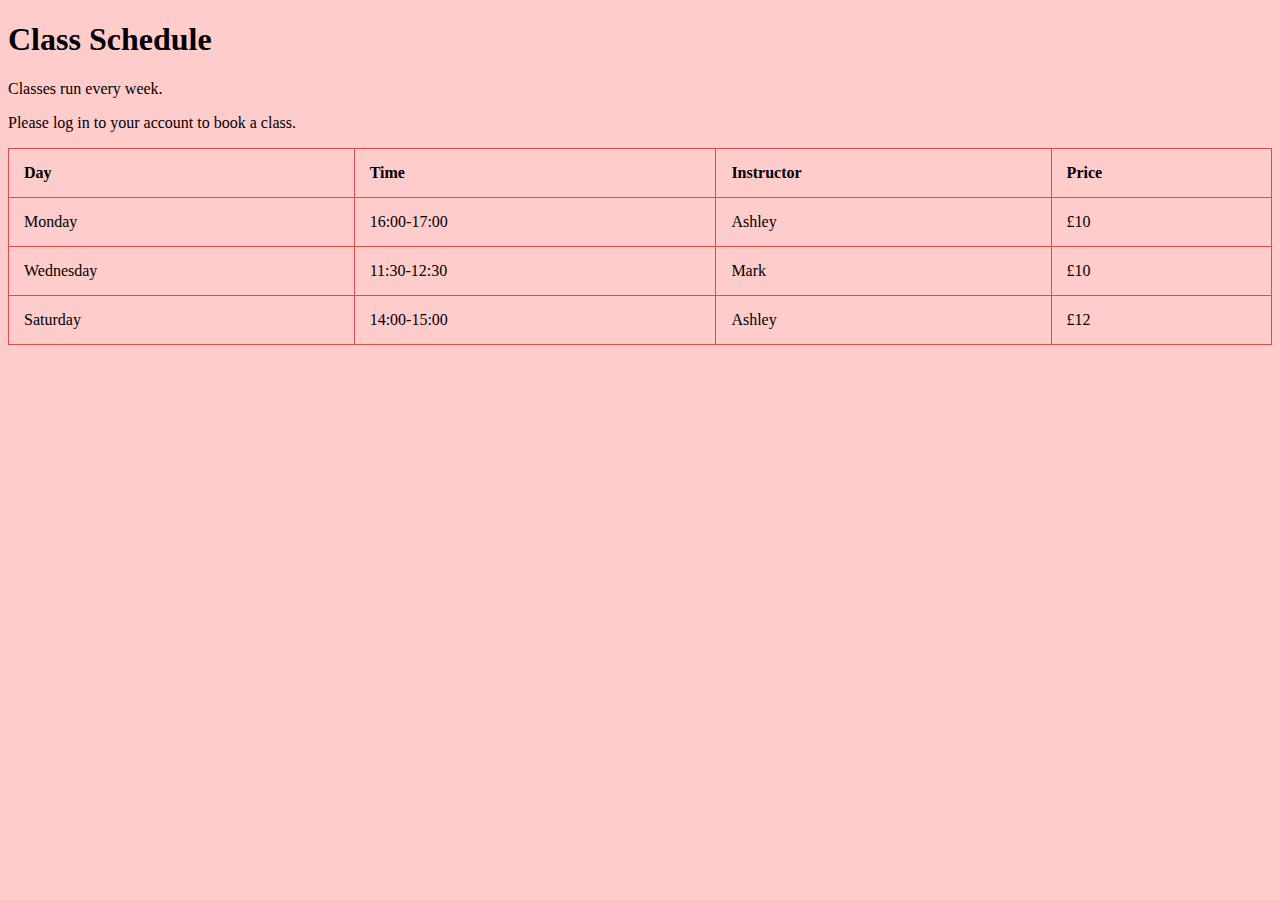
<file: about.html>
<!DOCTYPE html>
<html>
<head>
<style>
    body {
          background-color: #ffcccc;
        }
table, td, th {  
  border: 1px solid rgb(223, 75, 75);
  text-align: left;
}

table {
  border-collapse: collapse;
  width: 100%;
}

th, td {
  padding: 15px;
}
</style>
</head>
<body>

    <h1 class="redtext">Class Schedule </h1>
    
 <p>Classes run every week.</p>
 <p>Please log in to your account to book a class.</p>

<table>
  <tr>
    <th>Day</th>
    <th>Time</th>
    <th>Instructor</th>
    <th>Price</th>
  </tr>
  <tr>
    <td>Monday</td>
    <td>16:00-17:00</td>
    <td>Ashley</td>
    <td>£10</td>
  </tr>
  <tr>
    <td>Wednesday</td>
    <td>11:30-12:30</td>
    <td>Mark</td>
    <td>£10</td>
  </tr>
  <tr>
    <td>Saturday</td>
    <td>14:00-15:00</td>
    <td>Ashley</td>
    <td>£12</td>
  </tr>
  <tr>
    
  </tr>
</table>

</body>
</html>
</file>
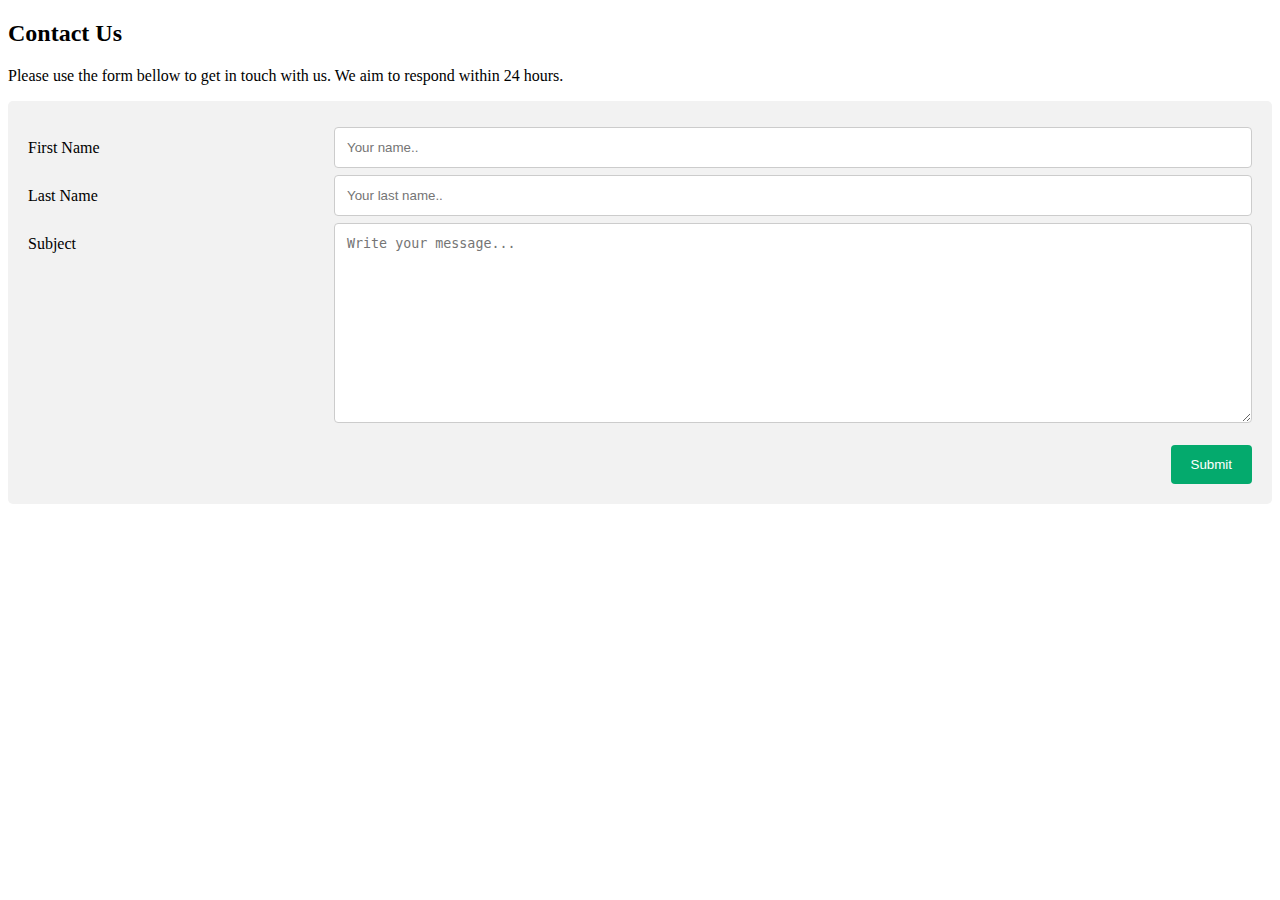
<file: contact_form.html>
<!DOCTYPE html>
<html>
<head>
<style>
* {
  box-sizing: border-box;
}

input[type=text], select, textarea {
  width: 100%;
  padding: 12px;
  border: 1px solid #ccc;
  border-radius: 4px;
  resize: vertical;
}

label {
  padding: 12px 12px 12px 0;
  display: inline-block;
}

input[type=submit] {
  background-color: #04AA6D;
  color: white;
  padding: 12px 20px;
  border: none;
  border-radius: 4px;
  cursor: pointer;
  float: right;
}

input[type=submit]:hover {
  background-color: #45a049;
}

.container {
  border-radius: 5px;
  background-color: #f2f2f2;
  padding: 20px;
}

.col-25 {
  float: left;
  width: 25%;
  margin-top: 6px;
}

.col-75 {
  float: left;
  width: 75%;
  margin-top: 6px;
}

/* Clear floats after the columns */
.row:after {
  content: "";
  display: table;
  clear: both;
}
/* Responsive layout - when the screen is less than 600px wide, make the two columns stack on top of each other instead of next to each other */
@media screen and (max-width: 600px) {
  .col-25, .col-75, input[type=submit] {
    width: 100%;
    margin-top: 0;
  }
}
</style>
</head>
<body>

<h2>Contact Us</h2>
<p>Please use the form bellow to get in touch with us. We aim to respond within 24 hours.</p>

<div class="container">
  <form action="/action_page.php">
  <div class="row">
    <div class="col-25">
      <label for="fname">First Name</label>
    </div>
    <div class="col-75">
      <input type="text" id="fname" name="firstname" placeholder="Your name..">
    </div>
  </div>
  <div class="row">
    <div class="col-25">
      <label for="lname">Last Name</label>
    </div>
    <div class="col-75">
      <input type="text" id="lname" name="email address" placeholder="Your last name..">
    </div>
  </div>
  <div class="row">
    <div class="col-25">
      <label for="subject">Subject</label>
    </div>
    <div class="col-75">
      <textarea id="subject" name="subject" placeholder="Write your message..." style="height:200px"></textarea>
    </div>
  </div>
  <br>
  <div class="row">
    <input type="submit" value="Submit">
  </div>
  </form>
</div>

</body>
</html>
</file>
